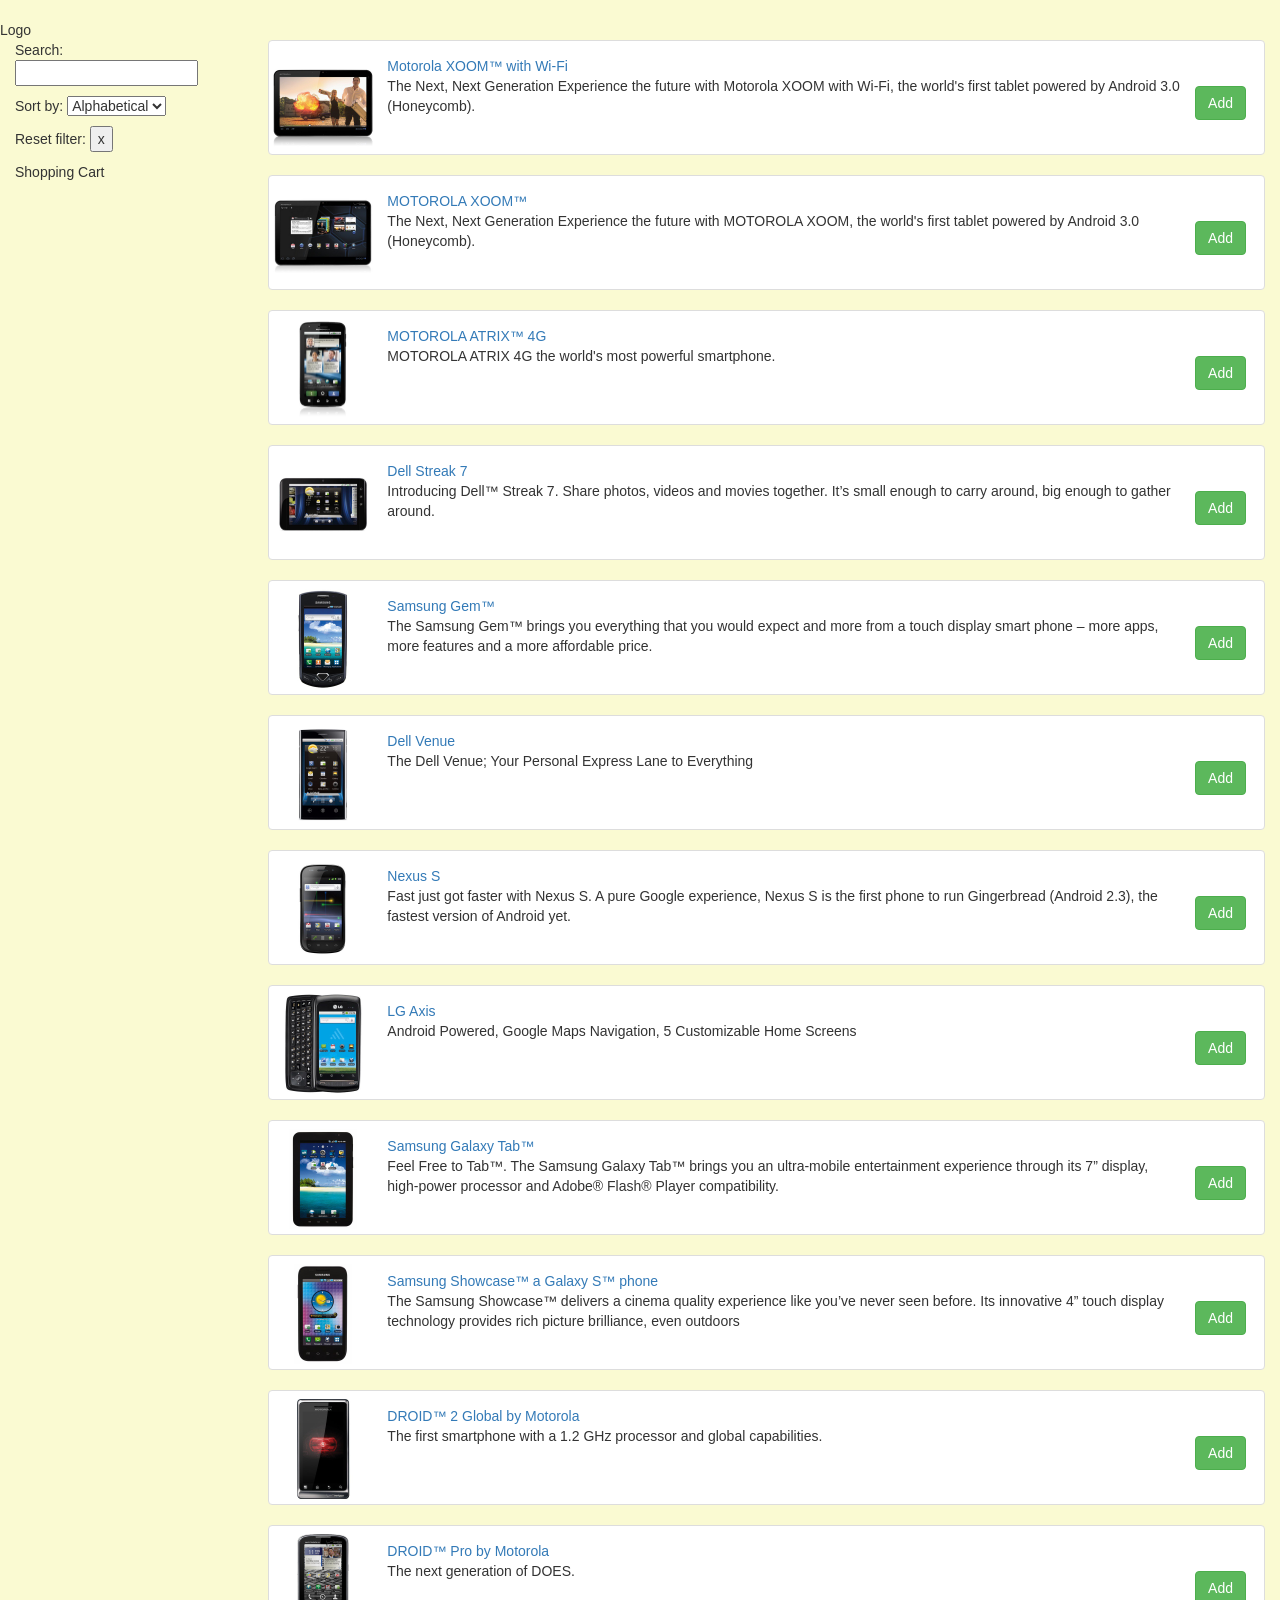
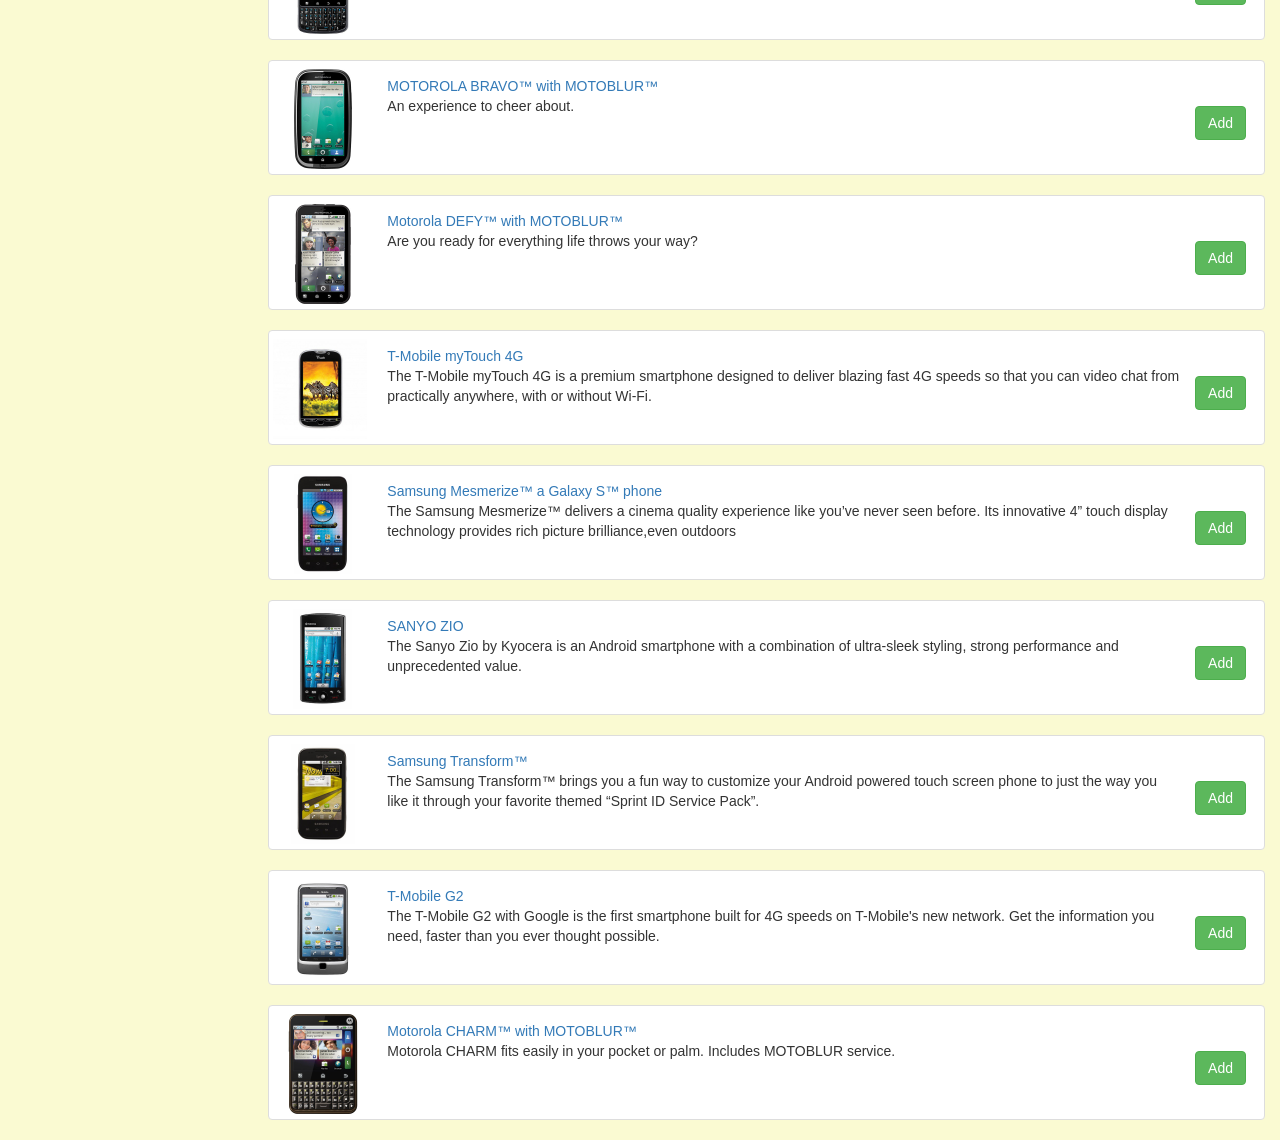
<file: index.html>
<!DOCTYPE html>
<html lang="en">
<head>
  <meta charset="UTF-8">
  <title>Title</title>
  <link rel="stylesheet"
    href="https://maxcdn.bootstrapcdn.com/bootstrap/3.3.7/css/bootstrap.min.css"
    integrity="sha384-BVYiiSIFeK1dGmJRAkycuHAHRg32OmUcww7on3RYdg4Va+PmSTsz/K68vbdEjh4u"
    crossorigin="anonymous">
  <link rel="stylesheet" href="./app/app.css">
</head>
<body>

<header>Logo</header>
<div class="container-fluid" id="root">
<footer>@copyright</footer>
</div>
<script src="./app/app.js" type="module"></script>
</body>
</html>
</file>
<file: app/app.css>
/* app css stylesheet */

body {
  padding-top: 20px;
  background-color: lightgoldenrodyellow;
}

.phone-images {
  background-color: white;
  width: 450px;
  height: 450px;
  overflow: hidden;
  position: relative;
  float: left;
}

.phones {
  list-style: none;
}

.thumb {
  float: left;
  margin: -0.5em 1em 1.5em 0;
  padding-bottom: 1em;
  height: 100px;
  width: 100px;
}

.phones__btn-buy-wrapper {
  align-items: center;
  float: right;
  height: 100%;
  display: flex;
  margin: 0 1em;
}

.phones li {
  clear: both;
  height: 115px;
  padding-top: 15px;
}

/** Detail View **/
img.phone {
  float: left;
  margin-right: 3em;
  margin-bottom: 2em;
  background-color: white;
  padding: 2em;
  height: 400px;
  width: 400px;
  display: none;
}

img.phone:first-child {
  display: block;
}


ul.phone-thumbs {
  margin: 0;
  list-style: none;
}

ul.phone-thumbs li {
  border: 1px solid black;
  display: inline-block;
  margin: 1em;
  background-color: white;
}

ul.phone-thumbs img {
  height: 100px;
  width: 100px;
  padding: 1em;
}

ul.phone-thumbs img:hover {
  cursor: pointer;
}


ul.specs {
  clear: both;
  margin: 0;
  padding: 0;
  list-style: none;
}

ul.specs > li{
  display: inline-block;
  width: 200px;
  vertical-align: top;
}

ul.specs > li > span{
  font-weight: bold;
  font-size: 1.2em;
}

ul.specs dt {
  font-weight: bold;
}

h1 {
  border-bottom: 1px solid gray;
}

a>img:hover{
  opacity: 0.85;
}

#cart li:hover{
  opacity: 0.85;
}
.remove{
  margin-left: 1em;
}
.remove:hover{
  cursor: pointer;
  /*opacity: 0.85;*/
  color: #DA5F5F;
}
</file>
